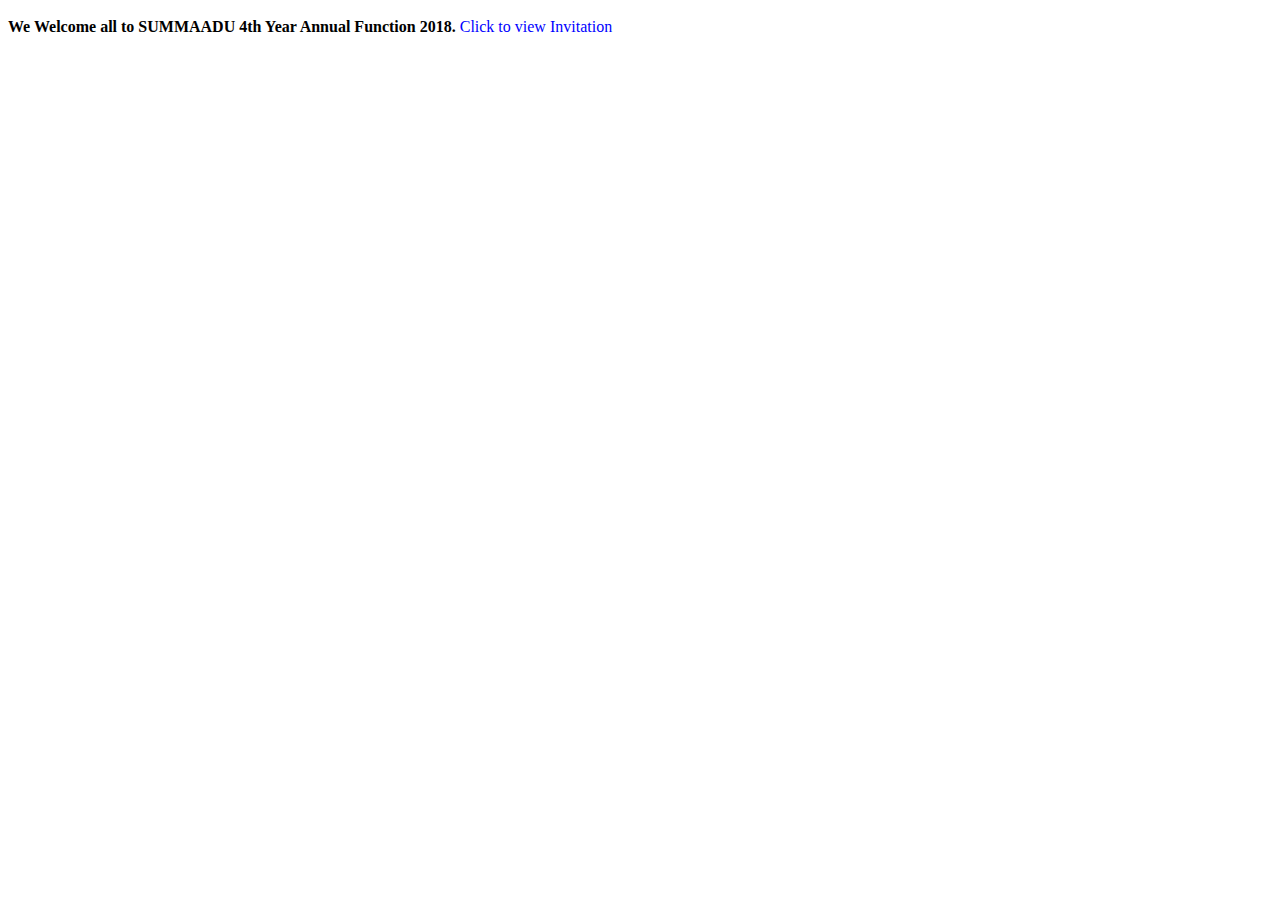
<file: latestNews1.html>
<!DOCTYPE html>
<p style="color: black;font-family:'Gill Sans', 'Gill Sans MT', Calibri, 'Trebuchet MS', sans-serif; font-size: 18px; ">
    <div>
        <b>   We Welcome all to SUMMAADU 4th Year Annual Function 2018.</b>
        <a style="color:blue; text-decoration:none;"  href="https://photos.app.goo.gl/F4tH797NyuxJbDca8" target="_blank">Click to view Invitation</a>

    </div> <br><br><br>

</p>
</file>
